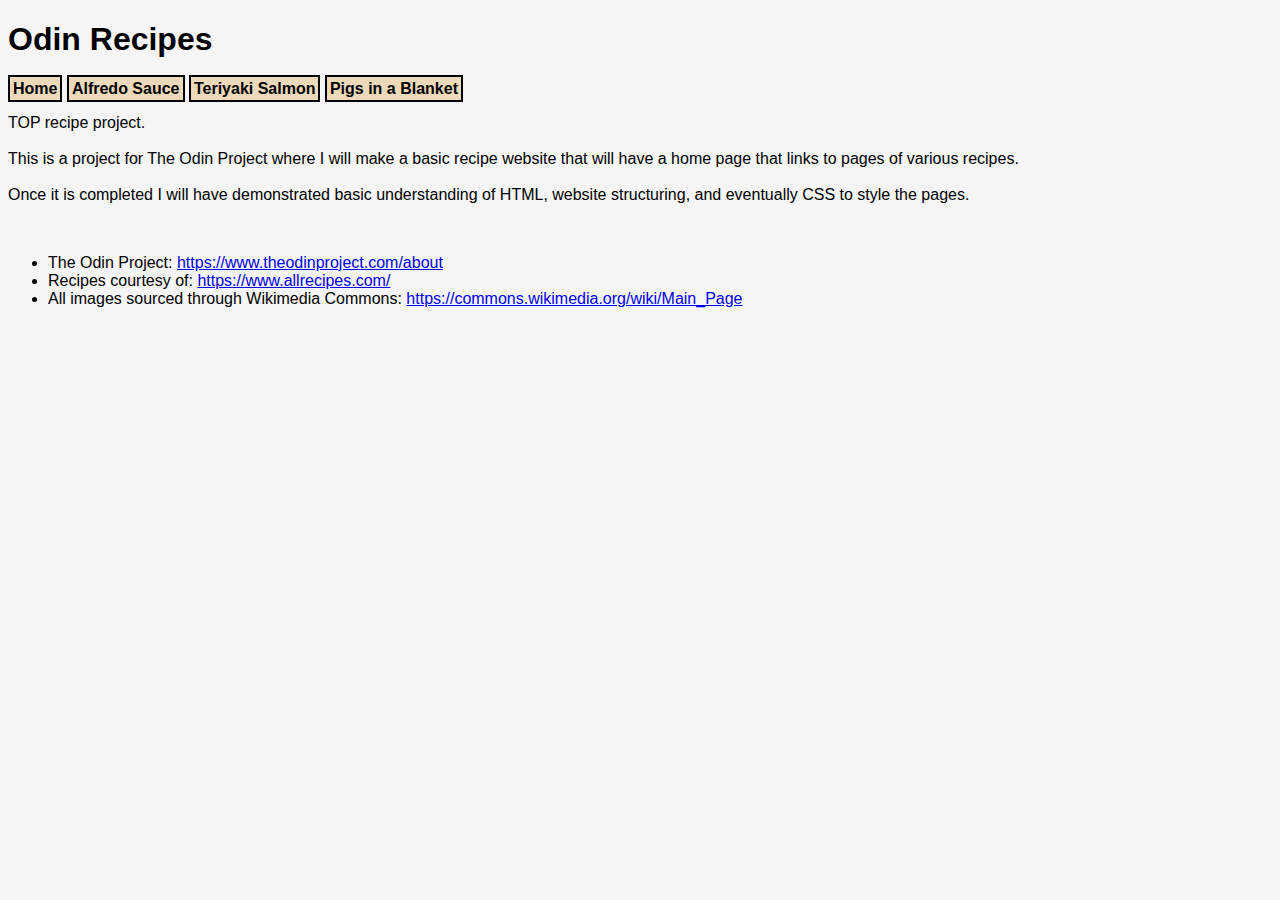
<file: index.html>
<!DOCTYPE html>
<html lang="en">
<head>
    <meta charset="UTF-8">
    <meta name="viewport" content="width=device-width, initial-scale=1.0">
    <title>Odin Recipes | Home</title>
    <link rel="stylesheet" href="./style.css">
</head>
<body>
    <header>
        <h1>Odin Recipes</h1>
        <nav>
            <ul id="nav-bar">
                <li><a href="./index.html">Home</a></li>
                <li><a href="./recipes/alfredo.html">Alfredo Sauce</a></li>
                <li><a href="./recipes/teriyaki-salmon.html">Teriyaki Salmon</a></li>
                <li><a href="./recipes/pigs-in-blanket.html">Pigs in a Blanket</a></li>
            </ul>
        </nav>
    </header>
    <main>
        <article>
            <section>
                <p>
                    TOP recipe project.<br><br>

                    This is a project for The Odin Project where I will make a basic recipe website that will have a home page that links to pages of various recipes.<br><br>
                    
                    Once it is completed I will have demonstrated basic understanding of HTML, website structuring, and eventually CSS to style the pages.
                </p>
            </section>
            <section>
                <br>
                <ul>
                    <li>The Odin Project: <a href="https://www.theodinproject.com/about">https://www.theodinproject.com/about</a></li>
                    <li>Recipes courtesy of: <a href="https://www.allrecipes.com/">https://www.allrecipes.com/</a></li>
                    <li>All images sourced through Wikimedia Commons: <a href="https://commons.wikimedia.org/wiki/Main_Page">https://commons.wikimedia.org/wiki/Main_Page</a></li>
                </ul>
            </section>
        </article>
    </main>
</body>
</html>
</file>
<file: style.css>
* {
    font-family: Verdana, Tahoma, sans-serif;
}

body {
    background-color: #F5F5F5;
}

#nav-bar {
    margin: 0px 0px 10px 0px;
    padding: 0px;
}

#nav-bar li {
    display: inline;
    padding: 3px;
    border: 2px solid black;
    font-weight: bold;
    background-color: #ECD9BA;
}

#nav-bar a:link {
    color: black;
    text-decoration: none;
}

#nav-bar a:visited {
    color: black;
    text-decoration: none;
}

figcaption {
    font-size: small;
}
</file>
